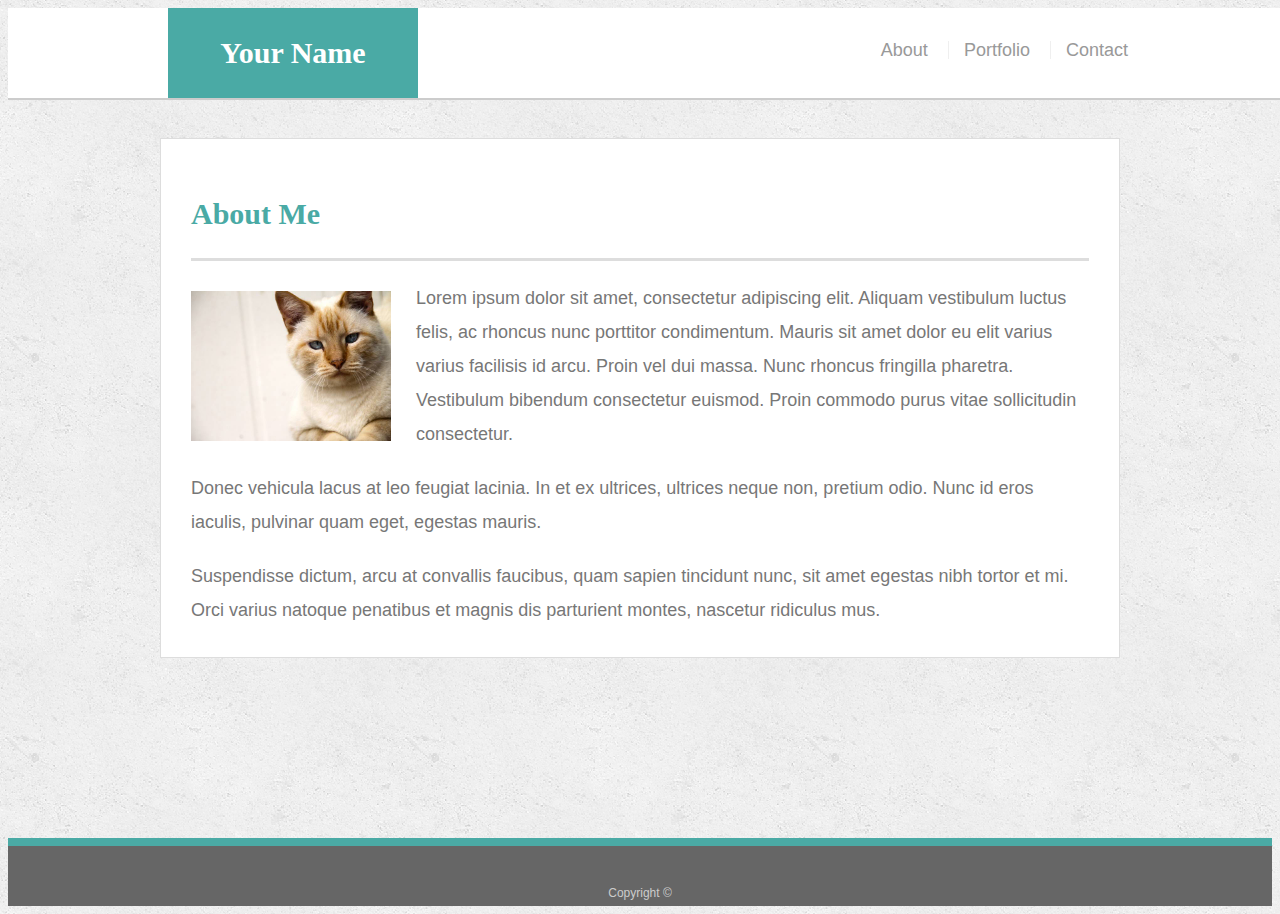
<file: index.html>
<!doctype html>
<html lang="en-us">

<head>
  <meta charset="UTF-8">
  <meta name= "viewport" content= "width-device-width, intial-scale=1">
  <title>About | Your Name</title>
  <link rel="stylesheet" type="text/css" href="assets/css/style.css">
</head>

<body>

  <header id="masthead">
    <div class="container">
      <a href="index.html" id="logo">Your Name</a>
      <nav>
        <a href="index.html">About</a>
        <a href="portfolio.html">Portfolio</a>
        <a href="contact.html">Contact</a>
      </nav>
    </div>
  </header>

  <div id="main-container" class="container">
    <section class="main-section">
      <h1>About Me</h1>

      <img src="assets/images/cat.jpg" class="auth-image" alt="Your Name">

      <p>Lorem ipsum dolor sit amet, consectetur adipiscing elit. Aliquam vestibulum luctus felis, ac rhoncus nunc porttitor condimentum. Mauris sit amet dolor eu elit varius varius facilisis id arcu. Proin vel dui massa. Nunc rhoncus fringilla pharetra. Vestibulum bibendum consectetur euismod. Proin commodo purus vitae sollicitudin consectetur.</p>

      <p>Donec vehicula lacus at leo feugiat lacinia. In et ex ultrices, ultrices neque non, pretium odio. Nunc id eros iaculis, pulvinar quam eget, egestas mauris.</p>

      <p>Suspendisse dictum, arcu at convallis faucibus, quam sapien tincidunt nunc, sit amet egestas nibh tortor et mi. Orci varius natoque penatibus et magnis dis parturient montes, nascetur ridiculus mus.</p>

    </section>

  </div>

  <footer>
    <div class="container">
      Copyright &copy; 
    </div>
  </footer>
</body>

</html>
</file>
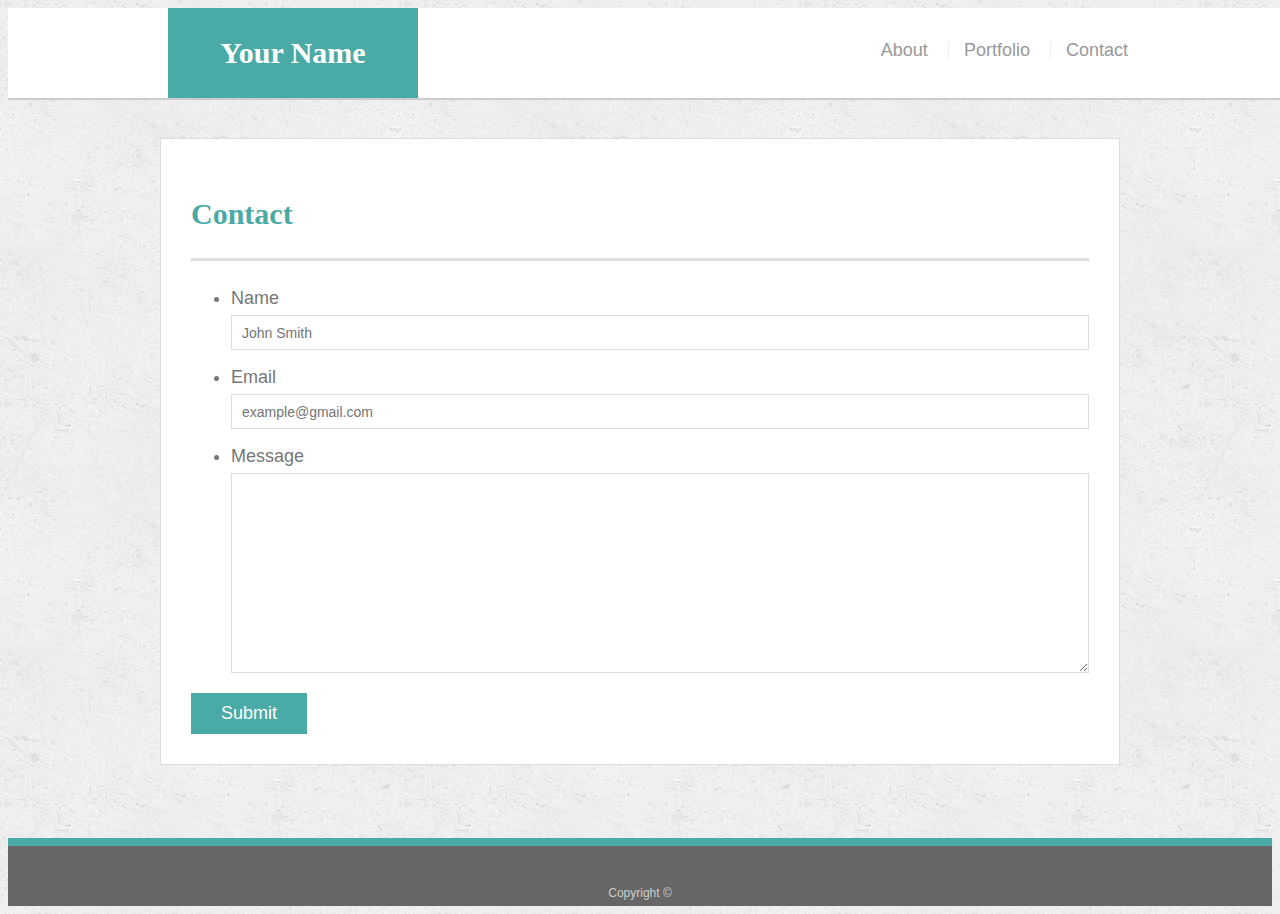
<file: contact.html>
<!doctype html>
<html lang="en-us">

<head>
  <meta charset="UTF-8">
  <meta name= "viewport" content= "width-device-width, intial-scale=1">
  <title>Contact | Your Name</title>
  <link rel="stylesheet" type="text/css" href="assets/css/style.css">
</head>

<body>

  <header id="masthead">
    <div class="container">
      <a href="index.html" id="logo">Your Name</a>
      <nav>
        <a href="index.html">About</a>
        <a href="portfolio.html">Portfolio</a>
        <a href="contact.html">Contact</a>
      </nav>
    </div>
  </header>

  <div id="main-container" class="container">
    <section class="main-section">
      <h1>Contact</h1>

      <form id="contact-form">
        <ul>
          <li>
            <label for="name">Name</label>
            <input type="text" id="name" name="name" placeholder="John Smith" required="required">
          </li>
          <li>
            <label for="email">Email</label>
            <input type="email" id="email" name="email" placeholder="example@gmail.com" required="required">
          </li>
          <li>
            <label for="message">Message</label>
            <textarea id="message" name="message" required="required"></textarea>
          </li>
        </ul>
        <input type="submit">
      </form>

    </section>

  </div>

  <footer>
    <div class="container">
      Copyright &copy; 
    </div>
  </footer>
</body>

</html>
</file>
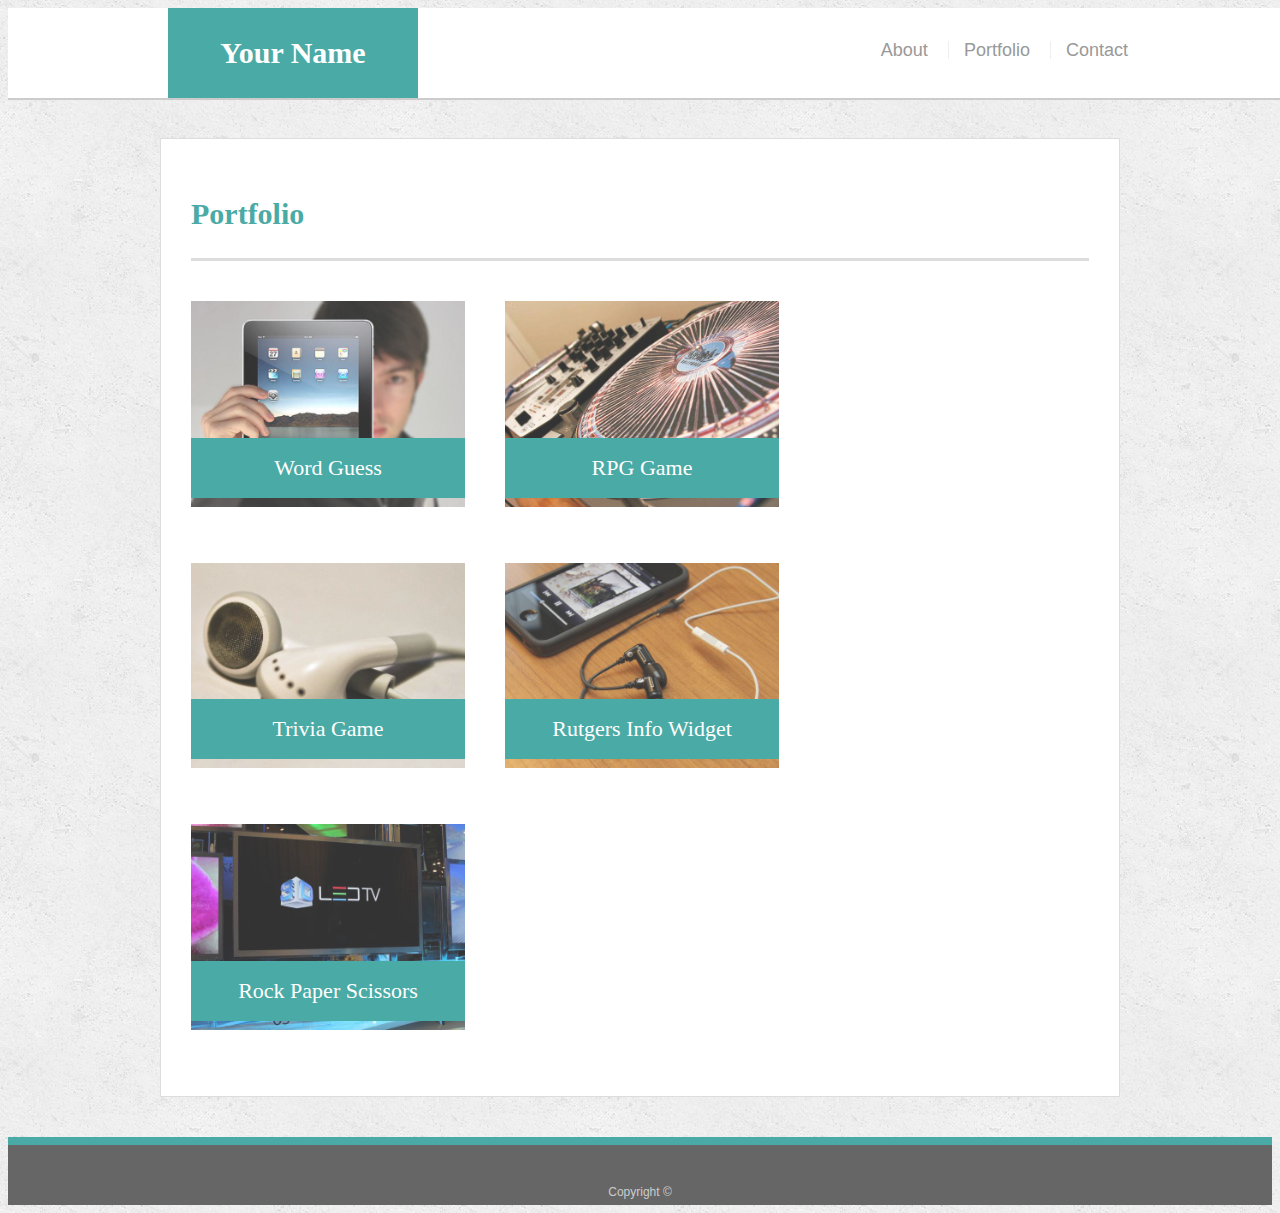
<file: portfolio.html>
<!doctype html>
<html lang="en-us">

<head>
  <meta charset="UTF-8">
  <meta name= "viewport" content= "width-device-width, intial-scale=1">
  <title>Portfolio | Your Name</title>
  <link rel="stylesheet" type="text/css" href="assets/css/style.css">
</head>

<body>

  <header id="masthead">
    <div class="container">
      <a href="index.html" id="logo">Your Name</a>
      <nav>
        <a href="index.html">About</a>
        <a href="portfolio.html">Portfolio</a>
        <a href="contact.html">Contact</a>
      </nav>
    </div>
  </header>

  <div id="main-container" class="container">
    <section class="main-section">
      <h1>Portfolio</h1>

      <div class="work">
        <img src="assets/images/technics-q-c-640-480-1.jpg" alt="Word Guess">

        <h3>Word Guess</h3>
      </div>
      <div class="work">
        <img src="assets/images/technics-q-c-640-480-2.jpg" alt="RPG Game">

        <h3>RPG Game</h3>
      </div>
      <div class="work">
        <img src="assets/images/technics-q-c-640-480-5.jpg" alt="Trivia Game">

        <h3>Trivia Game</h3>
      </div>
      <div class="work">
        <img src="assets/images/technics-q-c-640-480-7.jpg" alt="Rutgers Info Widget">

        <h3>Rutgers Info Widget</h3>
      </div>
      <div class="work">
        <img src="assets/images/technics-q-c-640-480-9.jpg" alt="Rock Paper Scissors">

        <h3>Rock Paper Scissors</h3>
      </div>

    </section>

  </div>

  <footer>
    <div class="container">
      Copyright &copy;
    </div>
  </footer>
</body>

</html>
</file>
<file: assets/css/style.css>
body {
    font-family: Arial, "Helvetica Neue", Helvetica, sans-serif;
    font-size: 18px;
    line-height: 34px;
    color: #777777;
    background: url("../images/concrete_seamless.png");
  }
  
  * {
    box-sizing: border-box;
  }
  
  /* general */
  
  .container {
    width: 100%;
    max-width: 960px;
    margin: 0 auto;
    clear: both;
  }
  
  h1,
  h2,
  h3,
  p {
    margin-bottom: 20px;
  }
  
  p:last-child {
    margin-bottom: 0;
  }
  
  h1,
  h2,
  h3 {
    font-family: Georgia, Times, "Times New Roman", serif;
    font-weight: 700;
    color: #4aaaa5;
  }
  
  h1 {
    padding-bottom: 20px;
    font-size: 30px;
    line-height: 49px;
    border-bottom: 3px solid #dddddd;
  }
  
  h2,
  h3 {
    font-size: 22px;
  }
  
  /* header */
  
  #masthead {
    position: fixed;
    z-index: 99;
    width: 100%;
    margin: 0 0 30px;
    overflow: auto;
    color: #ffffff;
    background: #ffffff;
    border-bottom: 2px solid #cccccc;
  }
  
  #logo {
    float: left;
    width: 250px;
    height: 90px;
    font-family: Georgia, Times, "Times New Roman", serif;
    font-size: 30px;
    font-weight: 700;
    line-height: 90px;
    color: #ffffff;
    text-align: center;
    text-decoration: none;
    background: #4aaaa5;
  }
  
  nav {
    float: right;
    margin-top: 25px;
  }
  
  nav a {
    display: inline-block;
    padding-left: 15px;
    margin-left: 15px;
    line-height: 18px;
    color: #999;
    text-decoration: none;
    border-left: 1px solid #efefef;
  }
  
  nav a:first-child {
    border-left: 0 none;
  }
  
  /* footer */
  
  footer {
    padding: 30px 0;
    clear: both;
    font-size: 12px;
    color: #ffffff;
    color: #cccccc;
    text-align: center;
    background: #666666;
    border-top: 8px solid #4aaaa5;
    height: 50px;
  }
  
  h3, h2 {
    padding-bottom: 20px;
    margin-bottom: 15px;
    line-height: 22px;
    border-bottom: 2px solid #eeeeee;
  }
  
  /* main */
  
  #main-container {
    padding-top: 130px;
    min-height: calc(100vh - 70px);
  }
  
  .main-section {
    float: left;
    width: 100%;
    max-width: 960px;
    padding: 30px;
    margin: 0 0 40px;
    background: #ffffff;
    border: 1px solid #dddddd;
  }
  
  /* portfolio page */
  
  .work {
    position: relative;
    float: left;
    width: 274px;
    margin: 20px 0 25px;
    overflow: auto;
  }
  
  .work:nth-child(even) {
    margin-right: 40px;
  }
  
  .work img {
    width: 100%;
    border: 0 none;
    opacity: 0.8;
  }
  
  .work h3 {
    position: absolute;
    bottom: 20px;
    width: 100%;
    padding: 15px;
    margin-bottom: 0;
    font-weight: 300;
    line-height: 30px;
    color: #ffffff;
    text-align: center;
    background: #4aaaa5;
    border-bottom: 0;
  }
  
  .auth-image {
    float: left;
    width: 200px;
    height: auto;
    margin-top: 10px;
    margin-right: 25px;
  }
  
  /* contact page */
  
  #contact-form ul {
    margin-bottom: 20px;
  }
  
  #contact-form li {
    margin-bottom: 10px;
  }
  
  label,
  input[type=text],
  input[type=email],
  textarea {
    display: block;
    width: 100%;
  }
  
  input[type=text],
  input[type=email],
  textarea {
    height: 35px;
    padding: 0 10px;
    font-size: 14px;
    border: 1px solid #dddddd;
  }
  
  textarea {
    height: 200px;
  }
  
  input[type=submit] {
    padding: 10px 30px;
    font-size: 18px;
    color: #ffffff;
    cursor: pointer;
    background: #4aaaa5;
    border: 0 none;
  }

@media screen and (max-width: 980px) {

}

@media screen and (max-width: 768px) {

}

@media screen and (max-width: 640px) {
    #masthead {
        position: static;
    }
}
</file>
